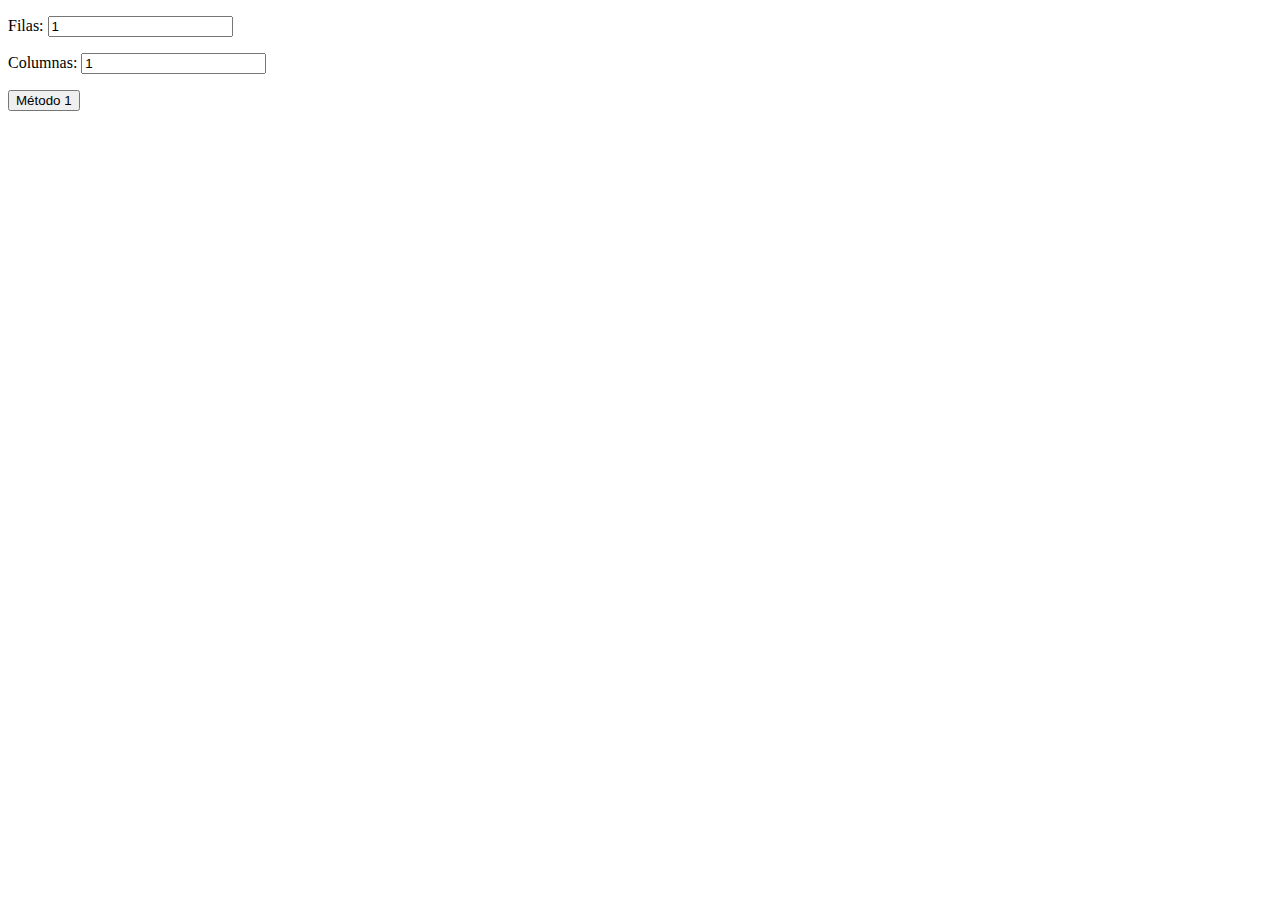
<file: ejem.html>
<!DOCTYPE html>
<html lang="es">
<head>
<meta charset="utf-8" />
<title>Validación un formulario</title>
<style>
table, tr, th, td {
border: 1px solid #000;
}
</style>
<script>
function $(id) {
return document.getElementById(id);
}
function metodo1() {
var tabla = document.createElement("table");
var titulo = tabla.createCaption();
titulo.textContent = $("filas").value + " x " + $("columnas").value;
for(f = 0; f < $("filas").value; f++) {
var fila = tabla.insertRow();
for(c = 0; c < $("columnas").value; c++) {
var celda = fila.insertCell();
celda.textContent = Math.random().toFixed(2);
}
}
document.getElementById("hola").appendChild(tabla);
}

function load() {
$("metodo1").addEventListener("click", metodo1);
}
document.addEventListener("DOMContentLoaded", load, false);
</script>
</head>
<body>
<p>Filas: <input type="number" id="filas" value="1" min="1" /></p>
<p>Columnas: <input type="number" id="columnas" value="1" min="1" /></p>
<p><input type="button" value="Método 1" id="metodo1" /></p>
<div id="hola">

</div>
</body>
</html>
</file>
